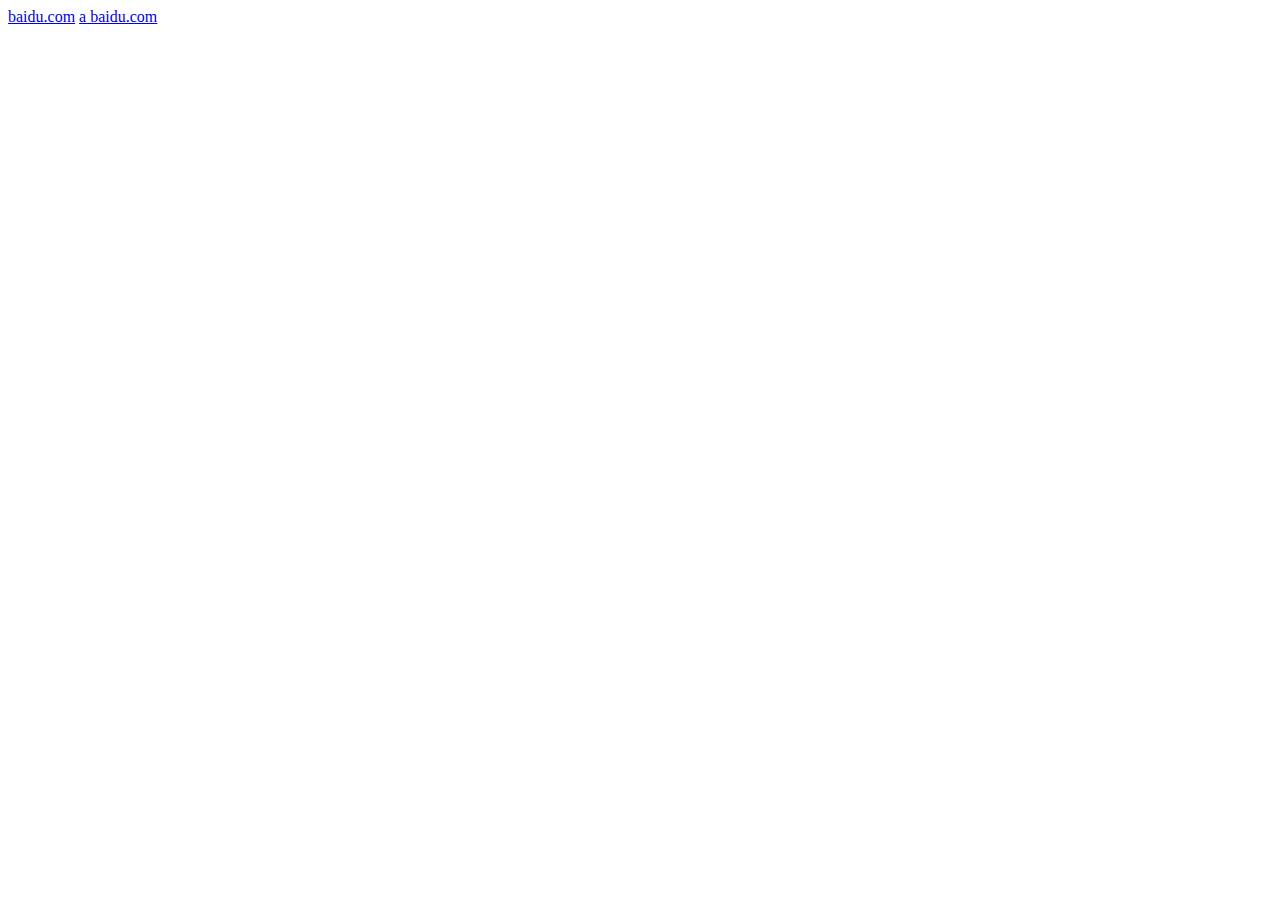
<file: chapter5/index.html>
<!DOCTYPE html>
<html lang="en">
<head>
    <meta charset="UTF-8">
    <meta name="viewport" content="width=device-width, initial-scale=1.0">
    <title>chapter5</title>
</head>
<body>
    <a href="https://www.baidu.com" class="popUp">baidu.com</a>
    <a href="https://www.baidu.com">a baidu.com</a>
    <script src="./index.js"></script>
</body>
</html>
</file>
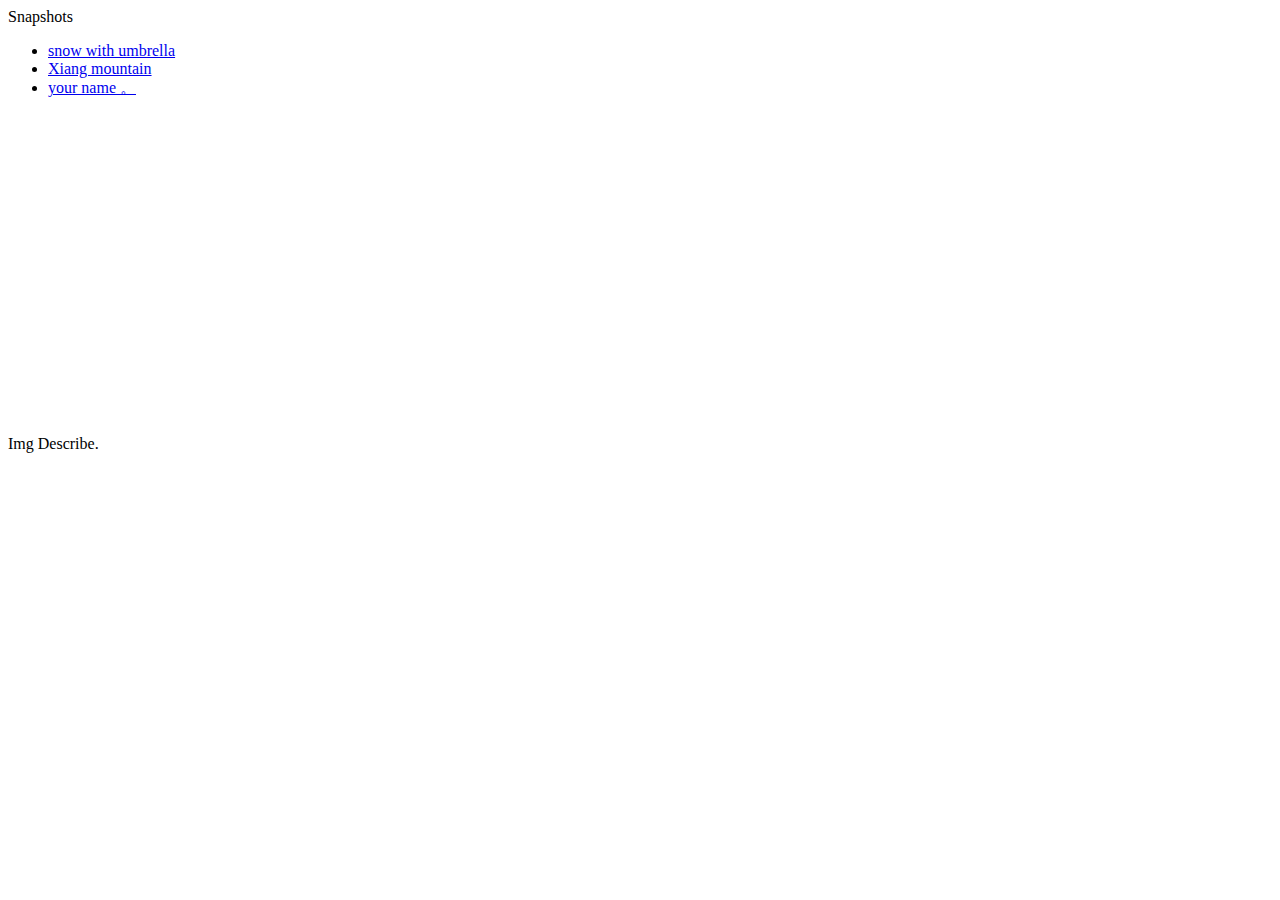
<file: chapter6/index.html>
<!DOCTYPE html>
<html lang="en">
<head>
    <meta charset="UTF-8">
    <meta name="viewport" content="width=device-width, initial-scale=1.0">
    <title>chapter6</title>
</head>
<body>
    <hl>Snapshots</hl>
    <ul class="gallery">
        <li>
            <a href="../assets/images/snow.jpeg" title="雪天与雨伞" > snow with umbrella</a>
        </li>
        <li>
            <a href="../assets/images/view.jpeg" title="香山风景" > Xiang mountain</a>
        </li>
        <li>
            <a href="../assets/images/yourname.jpeg" title="你的名字。" >your name 。</a>
        </li>
    </ul>
    <img class="placeImg" src="../assets/images/place.png" alt="placeholder" width="400px" height="300px">
    <p class="describe">
        Img Describe.
    </p>
    <script src="./index.js"></script>
</body>
</html>
</file>
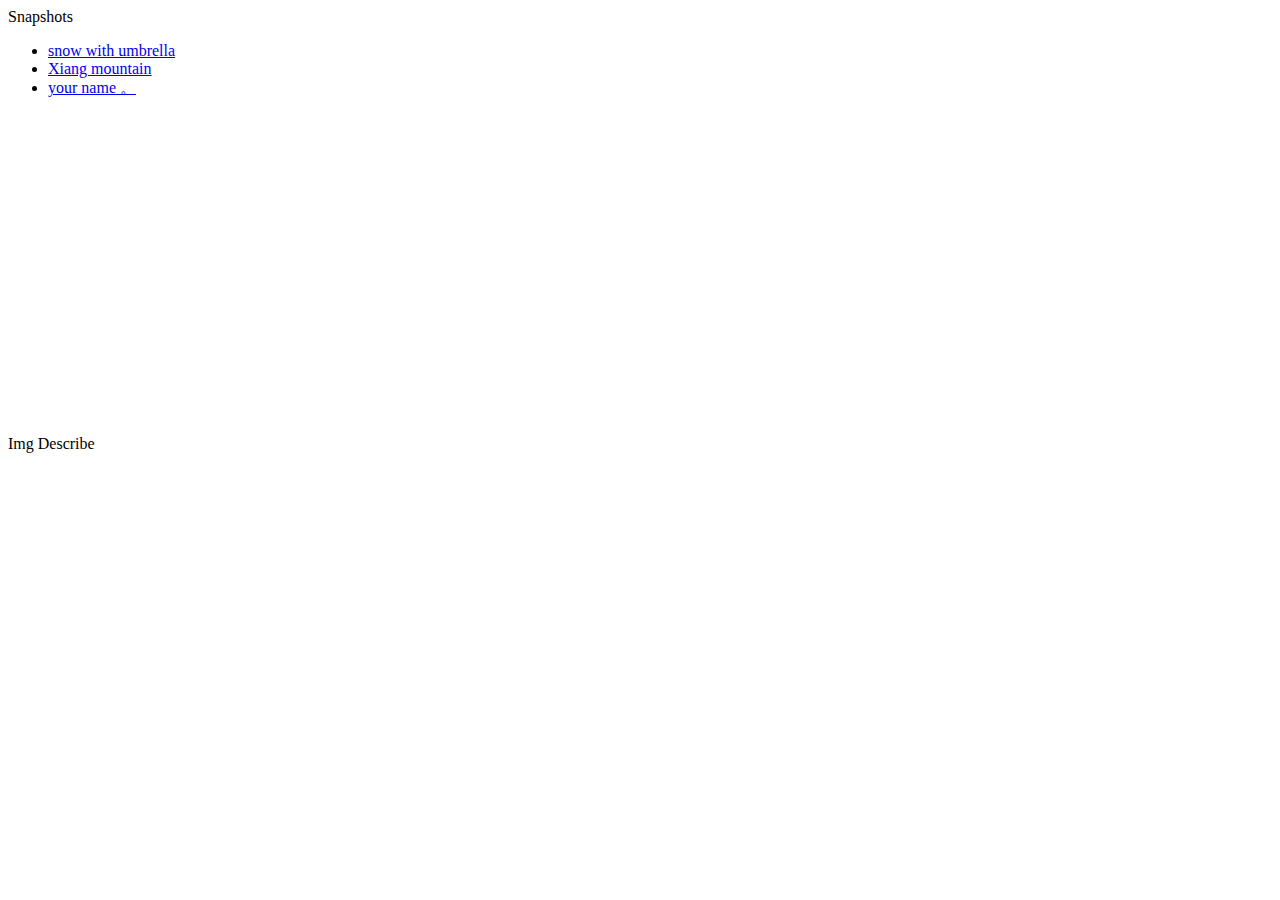
<file: chapter7/index.html>
<!DOCTYPE html>
<html lang="en">
<head>
    <meta charset="UTF-8">
    <meta name="viewport" content="width=device-width, initial-scale=1.0">
    <title>chapter7</title>
</head>
<body>
    <hl>Snapshots</hl>
    <ul class="gallery">
        <li>
            <a href="../assets/images/snow.jpeg" title="雪天与雨伞" > snow with umbrella</a>
        </li>
        <li>
            <a href="../assets/images/view.jpeg" title="香山风景" > Xiang mountain</a>
        </li>
        <li>
            <a href="../assets/images/yourname.jpeg" title="你的名字。" >your name 。</a>
        </li>
    </ul>
    <script src="./addLoadEvent.js"></script>
    <script src="./index.js"></script>
</body>
</html>
</file>
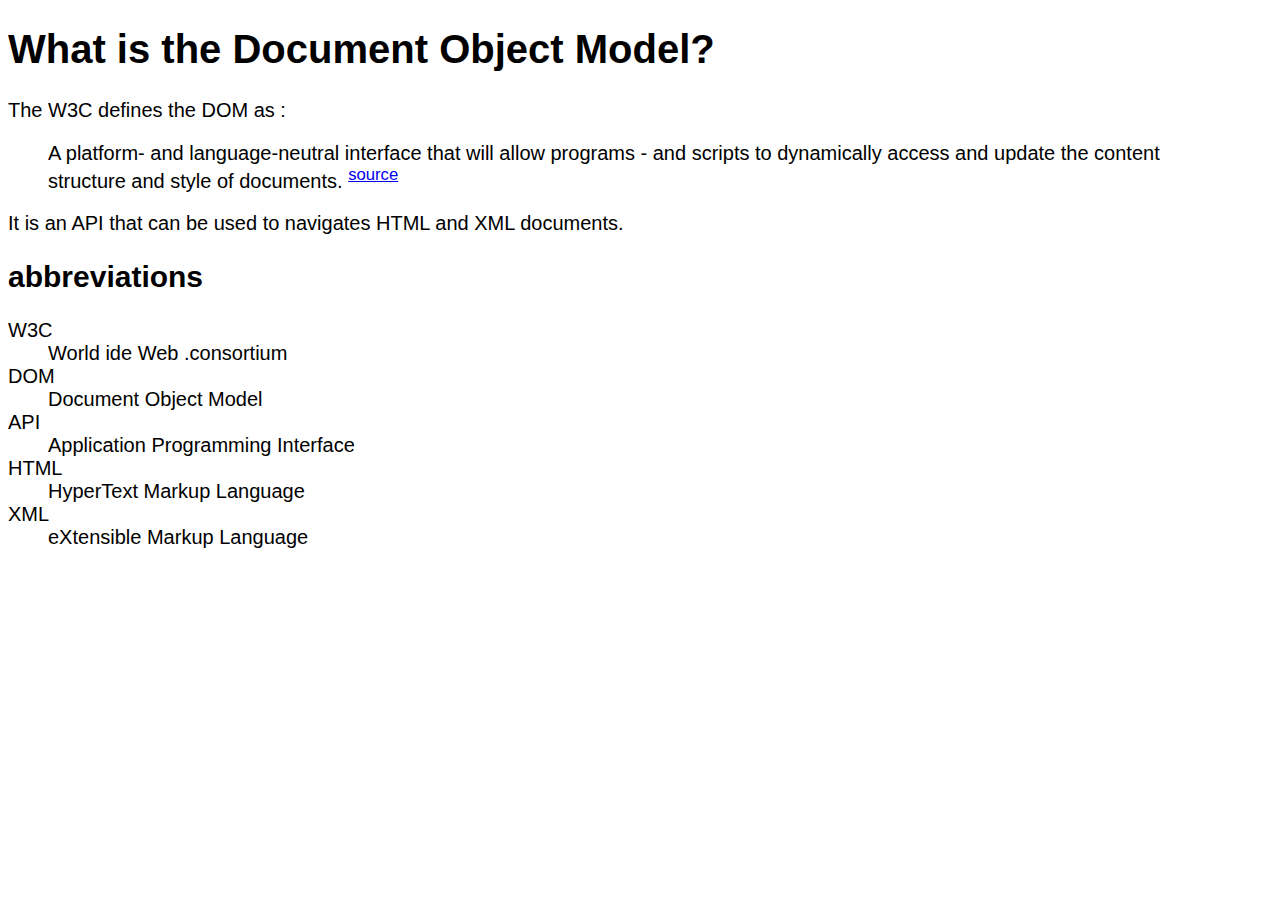
<file: chapter8/index.html>
<!DOCTYPE html>
<html lang="en">

<head>
    <meta charset="UTF-8">
    <meta name="viewport" content="width=device-width, initial-scale=1.0">
    <title>chapter8</title>
    <link rel="stylesheet" href="./index.css">
</head>

<body>
    <h1>What is the Document Object Model? </h1>
    <p>
        The
        <abbr title="World ide Web .consortium">W3C</abbr>
         defines the
        <abbr title="Document Object Model">DOM</abbr>
        as :
    </p>
    <blockquote cite='http://www.w3.org/DOM/'>
        <p> A platform- and language-neutral interface that will allow programs - and scripts to dynamically access and
            update the content structure and style of documents. </p>
    </blockquote>
    <p>
        It is an
        <abbr title="Application Programming Interface">API</abbr>
        that can be used to navigates
        <abbr title="HyperText Markup Language">HTML</abbr>
        and
        <abbr title="eXtensible Markup Language">XML</abbr>
        documents.
    </p>
    <script src="../chapter7/addLoadEvent.js"></script>
    <script src="./index.js"></script>
</body>

</html>
</file>
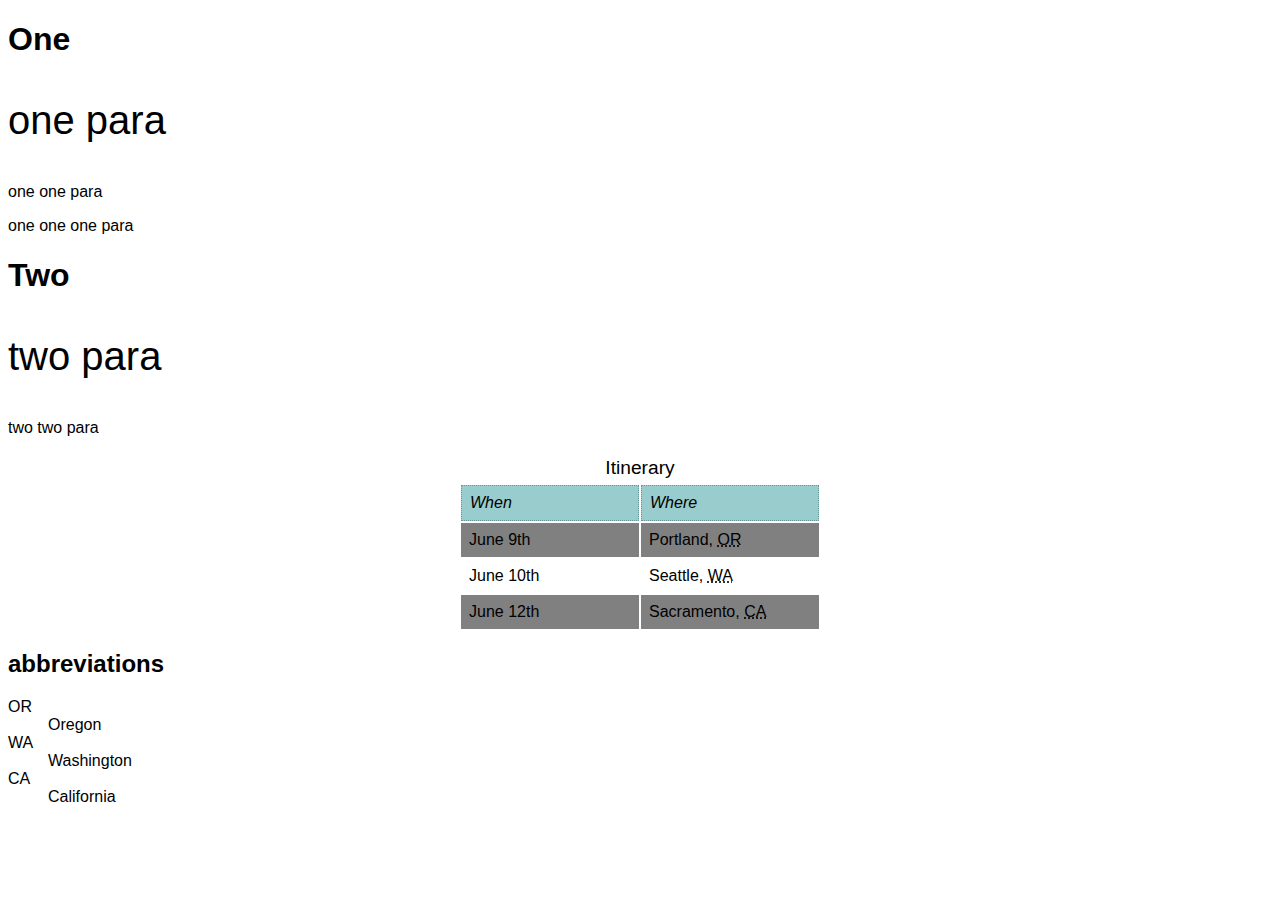
<file: chapter9/index.html>
<!DOCTYPE html>
<html lang="en">

<head>
    <meta charset="UTF-8">
    <meta name="viewport" content="width=device-width, initial-scale=1.0">
    <title>chapter9</title>
    <link rel="stylesheet" href="./index.css">
</head>

<body>
    <h1>One</h1>
    <p>
        one para
    </p>
    <p>
        one one para
    </p>
    <p>
        one one one para
    </p>
    <h1>Two</h1>
    <p>
        two para
    </p>
    <p>
        two two para
    </p>
    <table>
        <caption>Itinerary</caption>
        <thead>
            <tr>
                <th>When</th>
                <th>Where</th>
            </tr>
            <thead>
            <tbody>
                <tr>
                    <td>June 9th</td>
                    <td>Portland,
                        <abbr title="Oregon">OR</abbr>
                    </td>
                </tr>
                <tr>
                    <td>June 10th</td>
                    <td>Seattle, <abbr title="Washington">WA</abbr></td>
                </tr>
                <tr>
                    <td>June 12th</td>
                    <td>Sacramento, <abbr title="California">CA</abbr></td>
                </tr>
            </tbody>
    </table>
    <script src="../chapter7/addLoadEvent.js"></script>
    <script src="./addClass.js"></script>
    <script src="./index.js"></script>
</body>

</html>
</file>
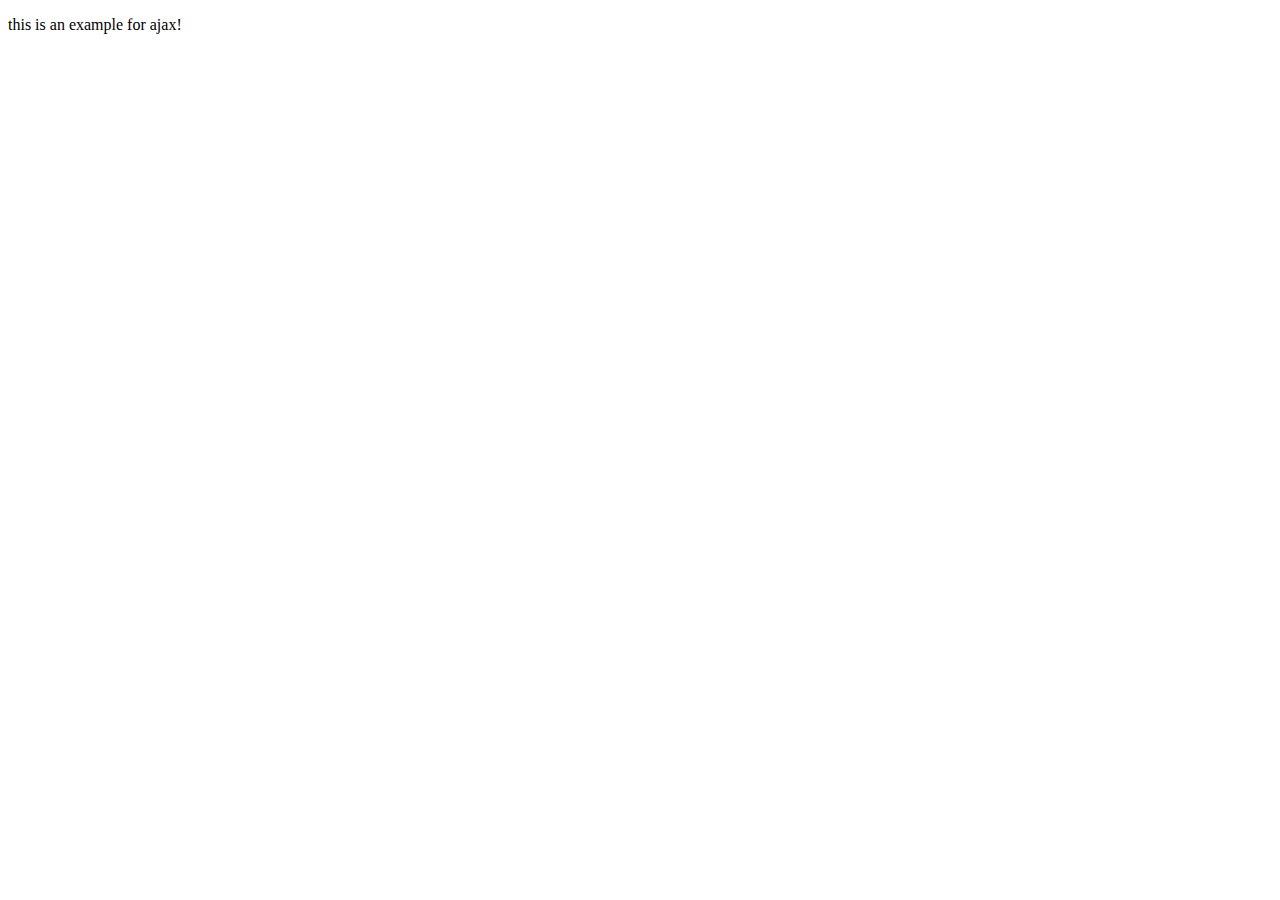
<file: chapter7/ajax.html>
<!DOCTYPE html>
<html lang="en">
<head>
    <meta charset="UTF-8">
    <meta name="viewport" content="width=device-width, initial-scale=1.0">
    <title>ajax</title>
</head>
<body>
    <div class="new">
        
    </div>    

    <script src="./addLoadEvent.js"></script>
    <script src="./xmlhttp.js"></script>
    <script src="./getNewContent.js"></script>
</body>
</html>
</file>
<file: chapter8/index.css>
body {
    font-family: 'Helvetica', 'Arial', sans-serif;
    font-size: 20px;
}

abbr {
    text-decoration: none;
    border: 0;
    font-style: normal;
}
</file>
<file: chapter9/index.css>
.example {
    font-size: 30px;
    color: aquamarine;
}

.examName {
    font-size: 40px;
    color: black;
}

body {
    font-family: "Helvetica", "Arial", sans-serif;
    background-color: #fff;
    color: #000;
}

table {
    margin: auto;
    border: lpx solid #699;
}

caption {
    margin: auto;
    padding: 0.2em;
    font-size: 1.2em;
    font-weight: boldj;
}

th {
    font-weight: normal;
    font-style: italic;
    text-align: left;
    border: 1px dotted #699;
    background-color: #9cc;
    color: #000;
}

th,
td {
    width: 10em;
    padding: .5em;
}

.odd {
    background-color: gray;
}
</file>
